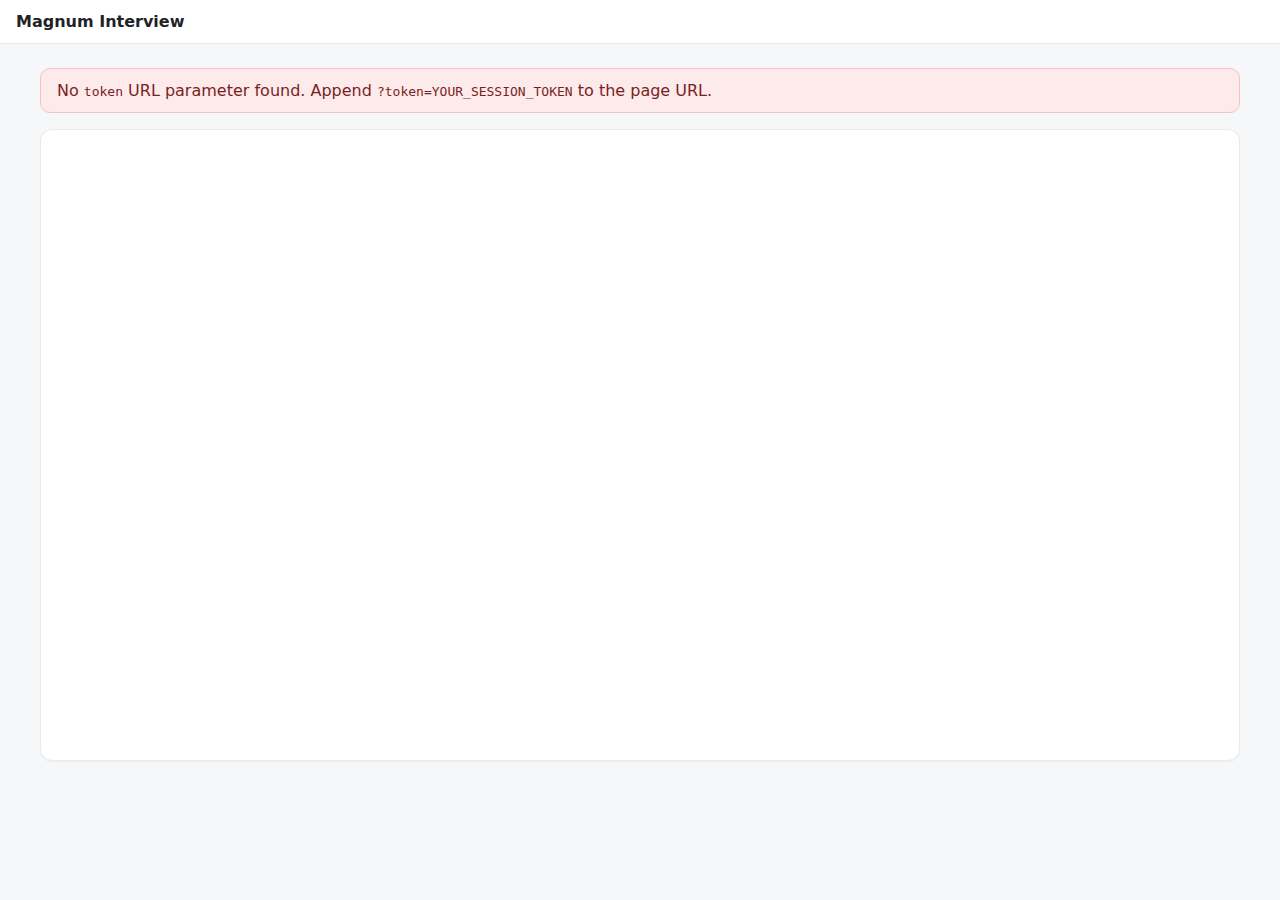
<file: index.html>
<!DOCTYPE html>
<html lang="en">
<head>
  <meta charset="UTF-8" />
  <title>Magnum Interview</title>
  <meta name="viewport" content="width=device-width, initial-scale=1" />

  <!-- Magnum UI styles -->
  <link rel="stylesheet" href="./magnum.min.css" />

  <style>
    :root { color-scheme: light dark; }
    body {
      margin: 0;
      font-family: system-ui, -apple-system, Segoe UI, Roboto, Helvetica, Arial, sans-serif;
      background: #f6f7f9;
      color: #1f2328;
    }
    header {
      background: white;
      border-bottom: 1px solid #e6e8eb;
      padding: 12px 16px;
      font-weight: 600;
    }
    .container {
      max-width: 1200px;
      margin: 24px auto;
      padding: 0 16px 32px;
    }
    .card {
      background: white;
      border: 1px solid #e6e8eb;
      border-radius: 12px;
      padding: 0;
      box-shadow: 0 1px 2px rgba(0,0,0,0.04);
      overflow: hidden;
    }
    .notice {
      margin: 0 0 16px 0;
      padding: 12px 16px;
      border-radius: 10px;
      border: 1px solid #ffe69c;
      background: #fff3cd;
      color: #664d03;
    }
    .notice.error {
      border-color: #f5c2c7;
      background: #fdeaea;
      color: #7a1f1f;
    }
    magnum-interview {
      display: block;
      min-height: 70vh; /* so you see a canvas even before content renders */
    }
  </style>
</head>
<body>
  <header>Magnum Interview</header>

  <div class="container">
    <div id="status" class="notice">Initializing…</div>

    <div class="card">
      <!-- The Interview Display Component (attributes set by the script below) -->
      <magnum-interview></magnum-interview>
    </div>
  </div>

  <!-- Magnum UI web components -->
  <script src="./magnum.min.js" defer></script>
  <!-- Cloud/session helper: listens for magnum-interview creation & session token changes -->
  <script src="./magnum-cloud-security.min.js" defer></script>

  <script>
    window.addEventListener('DOMContentLoaded', () => {
      const params = new URLSearchParams(window.location.search);
      const token = params.get('token');            // ?token=...
      const caseId = params.get('caseId');          // optional: ?caseId=...
      const lang = params.get('lang');              // optional: ?lang=en (if supported)

      const statusEl = document.getElementById('status');
      const interview = document.querySelector('magnum-interview');

      // --- REQUIRED ATTRIBUTES (per Swiss Re docs) ---
      // base-url points to /togo/engine/rest (no trailing slash)
      interview.setAttribute('base-url', 'https://emea.sbox.magnumswissre.com/togo/engine/rest');
      interview.setAttribute('v1-prefix', '/v1');
      interview.setAttribute('v2-prefix', '/v2');

      // Customer Journey Analytics config base
      interview.setAttribute('event-collector-config-base-url', 'https://emea.sbox.magnumswissre.com/togo');

      // Optional UI config
      interview.setAttribute('menu-mode', 'sidebar');
      interview.setAttribute('menu-state', 'enabled');

      // Optional language (if your environment supports it)
      if (lang) interview.setAttribute('language', lang);

      // Case id can be provided; the cloud security helper will also set it after auth if server returns one
      if (caseId) interview.setAttribute('case-id', caseId);

      // Token handling
      if (token && token.trim()) {
        // IMPORTANT: set the token *after* base-url so the cloud security script can authenticate
        interview.setAttribute('security-session-token', token.trim());
        statusEl.textContent = 'Session token loaded from URL.';
      } else {
        statusEl.classList.add('error');
        statusEl.innerHTML = 'No <code>token</code> URL parameter found. Append <code>?token=YOUR_SESSION_TOKEN</code> to the page URL.';
      }

      // (Optional) basic overlay feedback hooks if your bundle dispatches these events
      interview.addEventListener('magnum-overlay-show', () => {
        statusEl.textContent = 'Loading…';
        statusEl.classList.remove('error');
      });
      interview.addEventListener('magnum-overlay-hide', () => {
        statusEl.textContent = 'Ready.';
      });

      // (Optional) error feedback
      interview.addEventListener('magnum-application-error', (e) => {
        statusEl.classList.add('error');
        statusEl.textContent = 'An application error occurred' + (e.detail?.message ? `: ${e.detail.message}` : '.');
      });
    });
  </script>
</body>
</html>
</file>
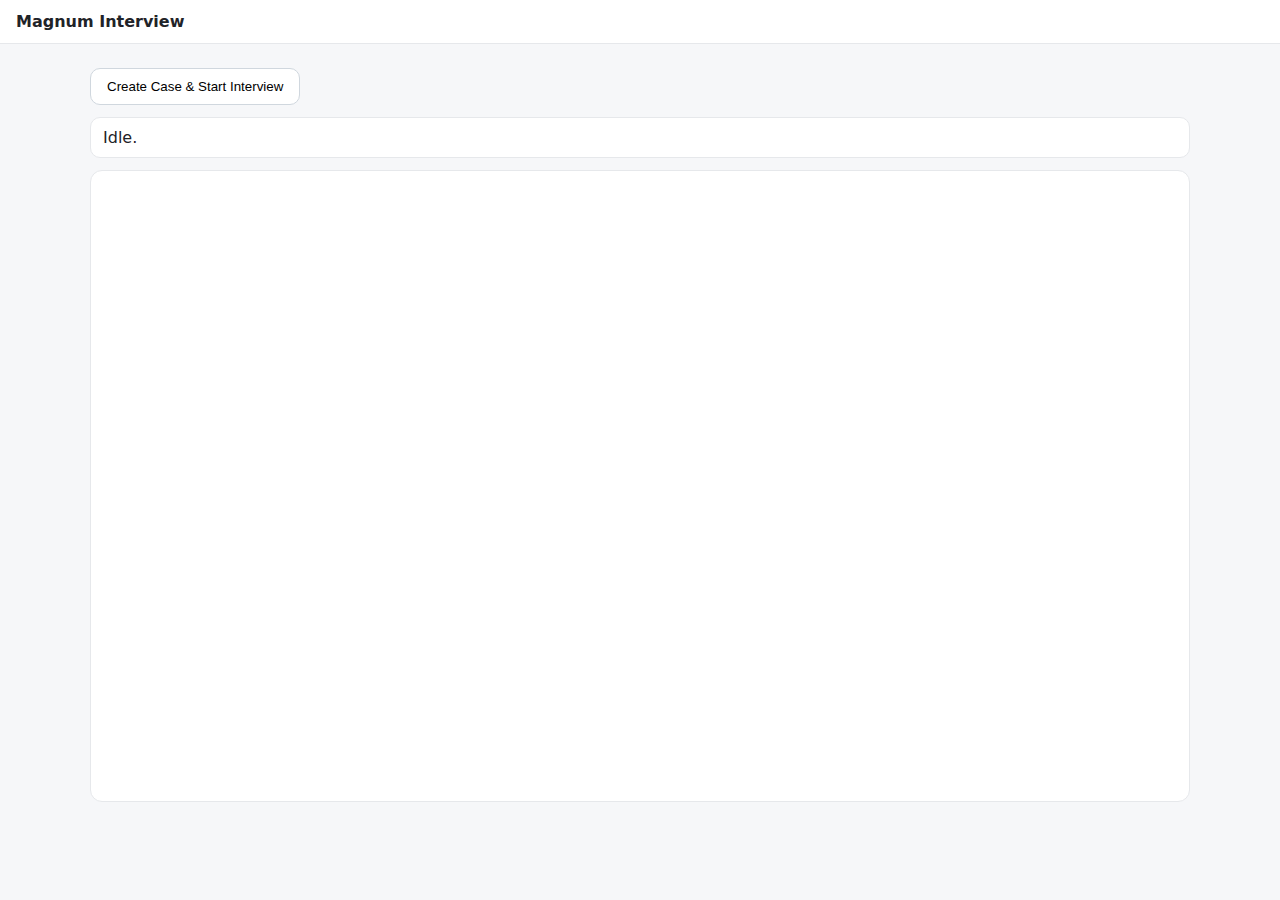
<file: public/index.html>
<!DOCTYPE html>
<html lang="en">
<head>
  <meta charset="utf-8" />
  <title>Magnum Interview (Ansink DEV)</title>
  <meta name="viewport" content="width=device-width, initial-scale=1" />

  <!-- Load Magnum UI from CDN -->
  <link rel="stylesheet" href="https://emea.sbox.magnumswissre.com/togo/cdn/magnum.min.css" />
  <script src="https://emea.sbox.magnumswissre.com/togo/cdn/magnum.min.js" defer></script>
  <script src="https://emea.sbox.magnumswissre.com/togo/cdn/magnum-cloud-security.min.js" defer></script>

  <style>
    body { margin:0; font-family: system-ui, -apple-system, Segoe UI, Roboto, Helvetica, Arial, sans-serif; background:#f6f7f9; color:#1f2328; }
    header { background:#fff; border-bottom:1px solid #e6e8eb; padding:12px 16px; font-weight:600; }
    .wrap { max-width: 1100px; margin: 24px auto; padding: 0 16px 32px; }
    button { padding:10px 16px; border-radius:10px; border:1px solid #d0d7de; background:#fff; cursor:pointer; }
    button:hover { background:#f0f1f3; }
    .status { margin:12px 0; padding:10px 12px; border-radius:10px; border:1px solid #e6e8eb; background:#fff; }
    .status.error { border-color:#f5c2c7; background:#fdeaea; color:#7a1f1f; }
    .card { background:#fff; border:1px solid #e6e8eb; border-radius:12px; overflow:hidden; }
    magnum-interview { display:block; min-height:70vh; }
  </style>
</head>
<body>
  <header>Magnum Interview</header>
  <div class="wrap">
    <button id="startBtn">Create Case & Start Interview</button>
    <div id="status" class="status">Idle.</div>
    <div class="card">
      <magnum-interview></magnum-interview>
    </div>
  </div>

  <script>
    const RULEBASE_UUID = "ecd9a42b-a16c-4625-86a1-02ec2986a219";
    const DEFAULT_LANG = "en_GB";

    const statusEl = document.getElementById("status");
    const btn = document.getElementById("startBtn");
    const interview = document.querySelector("magnum-interview");

    // Configure static attributes
    interview.setAttribute("base-url", "https://emea.sbox.magnumswissre.com/togo/engine/rest");
    interview.setAttribute("v1-prefix", "/v1");
    interview.setAttribute("v2-prefix", "/v2");
    interview.setAttribute("event-collector-config-base-url", "https://emea.sbox.magnumswissre.com/togo");
    interview.setAttribute("menu-mode", "sidebar");
    interview.setAttribute("menu-state", "enabled");

    btn.addEventListener("click", async () => {
      statusEl.classList.remove("error");
      statusEl.textContent = "Creating case…";

      try {
        const resp = await fetch("/api/start-interview", {
          method: "POST",
          headers: { "Content-Type": "application/json" },
          body: JSON.stringify({ rulebaseUuid: RULEBASE_UUID, languageCode: DEFAULT_LANG })
        });
        const data = await resp.json();
        if (!resp.ok) throw new Error(data?.error || `HTTP ${resp.status}`);

        if (!data.securitySessionToken) throw new Error("No securitySessionToken returned.");
        interview.setAttribute("security-session-token", data.securitySessionToken);

        statusEl.textContent = `Case ${data.caseId} created. Starting interview…`;
      } catch (err) {
        statusEl.classList.add("error");
        statusEl.textContent = `Failed: ${err.message || err}`;
      }
    });
  </script>
</body>
</html>
</file>
